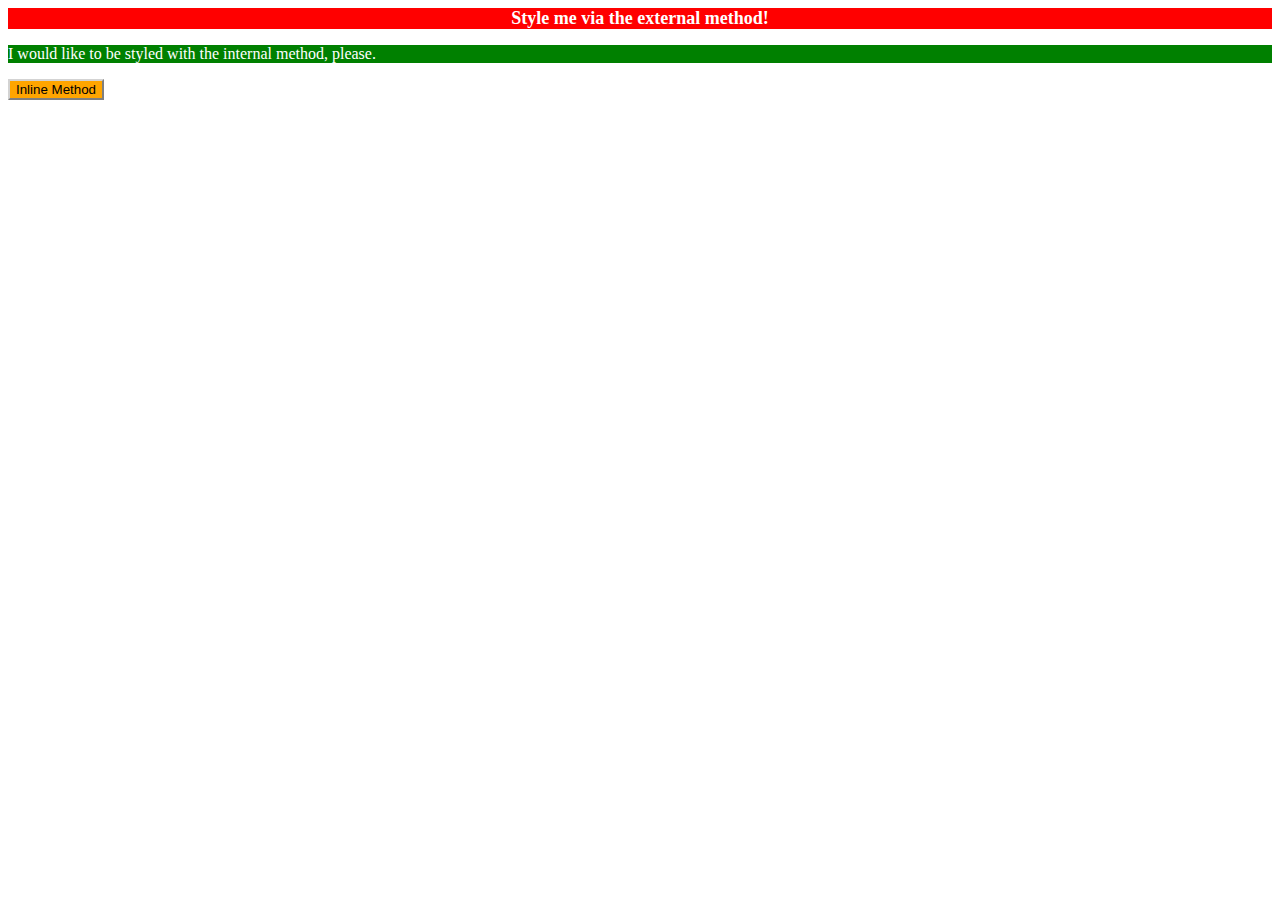
<file: foundations/01-css-methods/index.html>
<!DOCTYPE html>
<html lang="en">
  <head>
    <meta charset="UTF-8">
    <meta http-equiv="X-UA-Compatible" content="IE=edge">
    <meta name="viewport" content="width=device-width, initial-scale=1.0">
    <link rel="stylesheet" href="css-methods.css">
    <title>Methods for Adding CSS</title>
  </head>
  <body>
    <div>Style me via the external method!</div>
    <p>I would like to be styled with the internal method, please.</p>
    <button style="background-color:orange;border-color: lightgrey;">Inline Method</button>
  </body>
</html>
<style>
  p{
    background-color: green;
    color: white;
  }
</style>
</file>
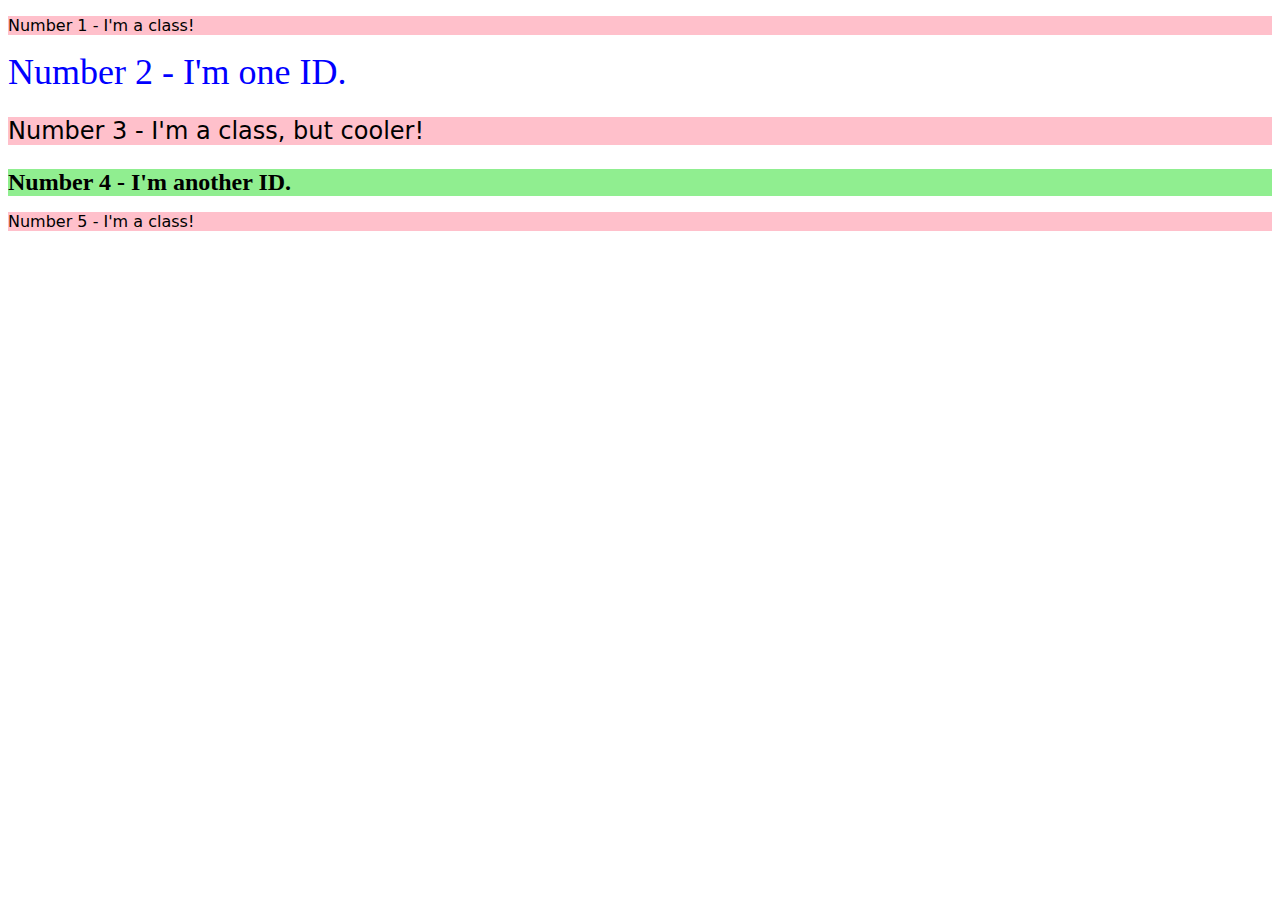
<file: foundations/02-class-id-selectors/index.html>
<!DOCTYPE html>
<html lang="en">
  <head>
    <meta charset="UTF-8">
    <meta http-equiv="X-UA-Compatible" content="IE=edge">
    <meta name="viewport" content="width=device-width, initial-scale=1.0">
    <title>Class and ID Selectors</title>
    <link rel="stylesheet" href="style.css">
  </head>
  <body>
    <p class="red-bar">Number 1 - I'm a class!</p>
    <div id="blue-large">Number 2 - I'm one ID.</div>
    <p class="red-bar large">Number 3 - I'm a class, but cooler!</p>
    <div id="green-bar">Number 4 - I'm another ID.</div>
    <p class="red-bar">Number 5 - I'm a class!</p>
  </body>
</html>
</file>
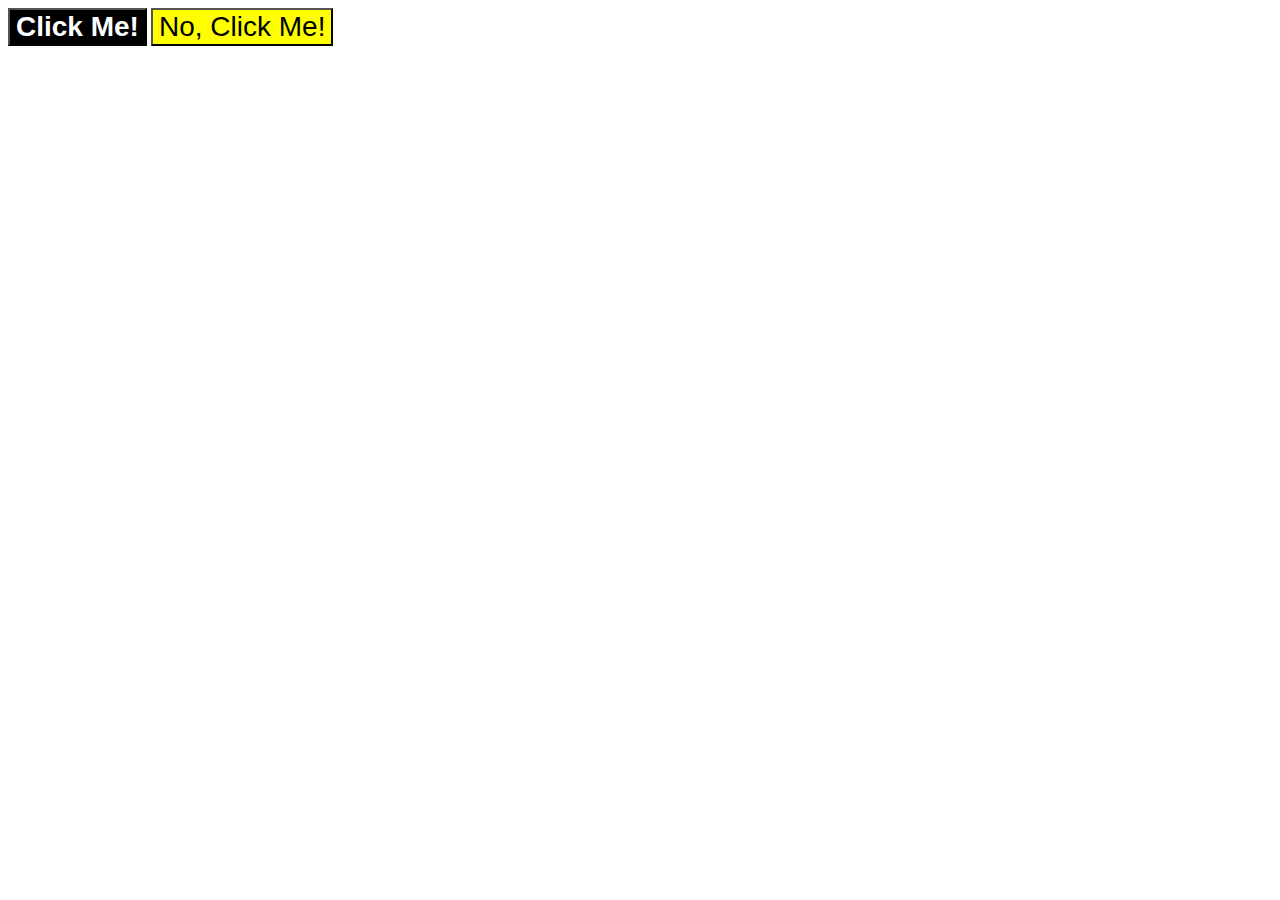
<file: foundations/03-grouping-selectors/index.html>
<!DOCTYPE html>
<html lang="en">
  <head>
    <meta charset="UTF-8">
    <meta http-equiv="X-UA-Compatible" content="IE=edge">
    <meta name="viewport" content="width=device-width, initial-scale=1.0">
    <title>Grouping Selectors</title>
    <link rel="stylesheet" href="style.css">
  </head>
  <body>
    <button class="first">Click Me!</button>
    <button class="second">No, Click Me!</button>
  </body>
</html>
</file>
<file: foundations/01-css-methods/css-methods.css>
div{
    font-size: large;
    color: white;
    background-color: red;
    text-align: center;
    font-weight: bold;
}
</file>
<file: foundations/02-class-id-selectors/style.css>
.red-bar{
    font-family: Verdana, DejaVu Sans, sans-serif;
    background-color: pink;
}
#blue-large{
    font-size: 36px;
    color: blue;
}
.red-bar.large{
    font-size: 24px;
}
#green-bar{
    background-color: lightgreen;
    font-size: 24px;
    font-weight: bold;
}
</file>
<file: foundations/03-grouping-selectors/style.css>
.first,.second{
    font-size: 28px;
    font-family: Helvetica,'Times New Roman', sans-serif;
}
.first{
    background-color: black;
    color: white;
    font-weight: bold;
}
.second{
    background-color: yellow;
    
}
</file>
